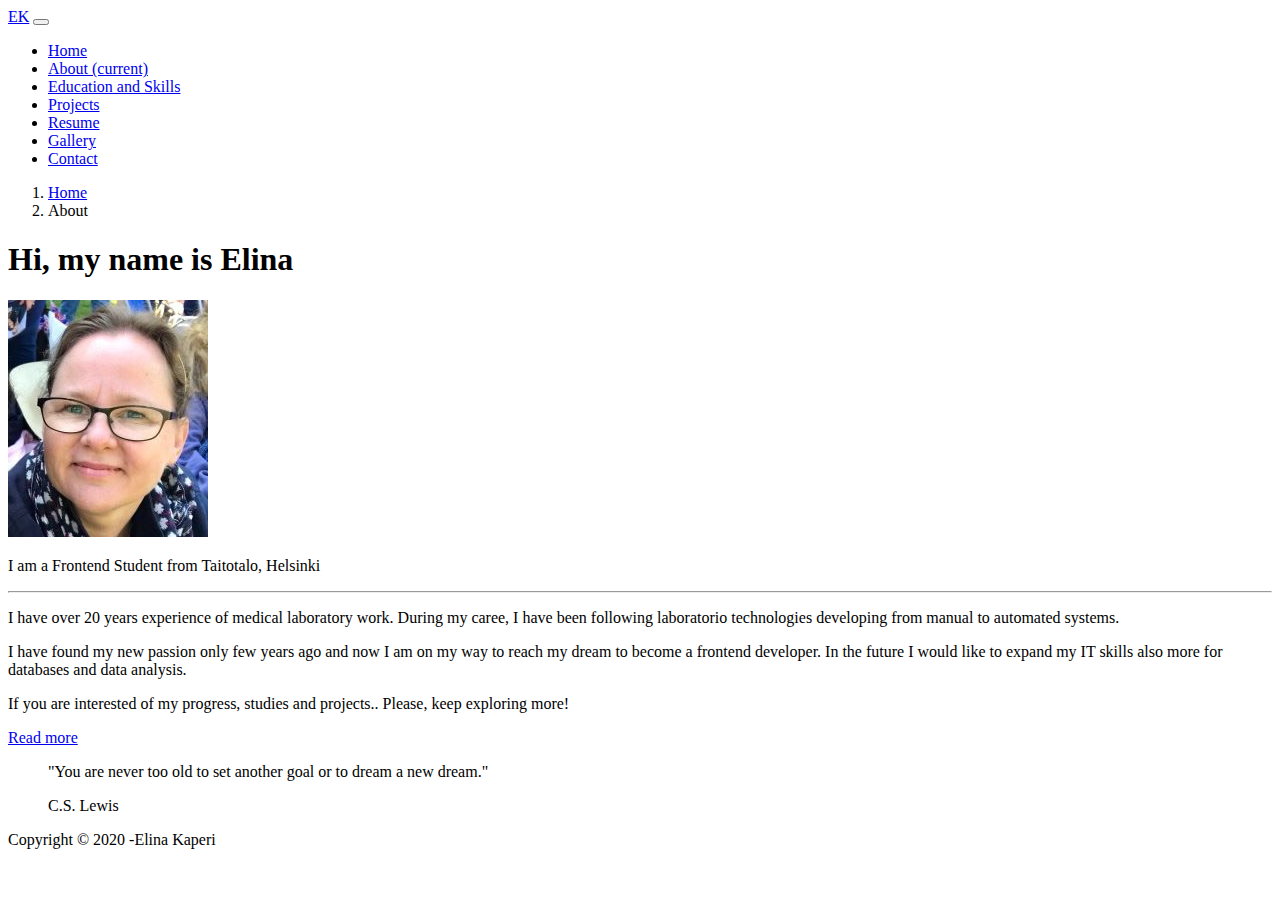
<file: about.html>
<!DOCTYPE html>
<html lang="en">
<head>
  <meta charset="UTF-8">
  <meta name="viewport" content="width=device-width, initial-scale=1.0">
  <!--Link to bootstrap-->
  <link rel="stylesheet" href="https://cdn.jsdelivr.net/npm/bootstrap@4.5.3/dist/css/bootstrap.min.css" integrity="sha384-TX8t27EcRE3e/ihU7zmQxVncDAy5uIKz4rEkgIXeMed4M0jlfIDPvg6uqKI2xXr2" crossorigin="anonymous">
 <!--Link to Font Awsome-->
  <link
  rel="stylesheet"
  href="https://cdnjs.cloudflare.com/ajax/libs/font-awesome/5.13.0/css/all.min.css"
  integrity="sha256-h20CPZ0QyXlBuAw7A+KluUYx/3pK+c7lYEpqLTlxjYQ="
  crossorigin="anonymous"
  />

  <title>About</title>
</head>
<body>

   <!--Navbar-->
   <nav class="container navbar navbar-light bg-dark fixed-top">
    <a class="navbar-brand text-light" href="index.html">EK</a>
    <button class="navbar-toggler bg-light" type="button" data-toggle="collapse" data-target="#navbarNavDropdown" aria-controls="navbarNavDropdown" aria-expanded="false" aria-label="Toggle navigation">
      <span class="navbar-toggler-icon"></span>
    </button>
    <div class="collapse navbar-collapse justify-content-end" id="navbarNavDropdown">
      <ul class="navbar-nav">
        <li class="nav-item active">
          <a class="nav-link text-light" href="index.html">Home</a>
        </li>
        <li class="nav-item">
          <a class="nav-link text-light " href="#">About <span class="sr-only">(current)</span></a>
        </li>
        <li class="nav-item">
          <a class="nav-link  text-light" href="skills.html">Education and Skills</a>
        </li>
        <li class="nav-item">
          <a class="nav-link  text-light" href="projects.html">Projects</a>
        </li>
        <li class="nav-item">
          <a class="nav-link  text-light" href="resume.html">Resume</a>
        </li>
        <li class="nav-item">
          <a class="nav-link  text-light" href="gallery.html">Gallery</a>
        </li>
        <li class="nav-item">
          <a class="nav-link  text-light" href="contact.html">Contact</a>
        </li>
      </ul>
    </div>
  </nav>

<!--jumbotron about me and breadcrum-->
  <div class="jumbotron container mb-0 mt-4">
    <ol class="breadcrumb">
      <li class="breadcrumb-item"><a class="text-dark" href="index.html">Home</a></li>
      <li class="text-warning breadcrumb-item active">About</li>
    </ol>
  
    <h1 class="display-4 pt-3">Hi, my name is Elina</h1>
    <img class="rounded-circle py-4 img-fluid" src="img/omakuva3.JPG" alt="my picture">
    <p class="lead">I am  a Frontend Student from Taitotalo, Helsinki </p>
    <hr class="my-5">
    <p>I have over 20 years experience of medical laboratory work. During my caree, I have been following laboratorio technologies developing from manual to automated systems.</p>   
    <p> I have found my new passion only few years ago and now I am on my way to reach my dream to become a frontend developer. In the future I would like to expand my IT skills also more for databases and data analysis. </p>  
    <p>If you are interested of my progress, studies and projects.. Please, keep exploring more!</p>
    <a class="btn btn-dark btn-lg mt-4" href="skills.html" role="button">Read more</a>
  </div>
 <!--Quote -->
  <div class="container bg-warning py-5">
    <blockquote class="blockquote text-center">
      <p class="mb-0">"You are never too old to set another goal or to dream a new dream."</p>
      <footer class="blockquote-footer">C.S. Lewis </footer>
    </blockquote>
  </div>

  <!--footer-->
  <footer class="container-md text-center py-5 bg-dark">
    <div class="">
      <a href="https://github.com/elinafront"><i class="fab fa-github fa-2x px-2 text-light"></i></a>
      <a href="https://linkedin.com/in/elinakaperi"><i class="fab fa-linkedin fa-2x text-light"></i></a></a>
    </div>
     <p class="text-light pt-2">Copyright &copy; 2020 -Elina Kaperi</p>
  </footer>



<!--scripts for bootsrap-->
  <script src="https://code.jquery.com/jquery-3.5.1.slim.min.js" integrity="sha384-DfXdz2htPH0lsSSs5nCTpuj/zy4C+OGpamoFVy38MVBnE+IbbVYUew+OrCXaRkfj" crossorigin="anonymous"></script>
  <script src="https://cdn.jsdelivr.net/npm/popper.js@1.16.1/dist/umd/popper.min.js" integrity="sha384-9/reFTGAW83EW2RDu2S0VKaIzap3H66lZH81PoYlFhbGU+6BZp6G7niu735Sk7lN" crossorigin="anonymous"></script>
  <script src="https://cdn.jsdelivr.net/npm/bootstrap@4.5.3/dist/js/bootstrap.min.js" integrity="sha384-w1Q4orYjBQndcko6MimVbzY0tgp4pWB4lZ7lr30WKz0vr/aWKhXdBNmNb5D92v7s" crossorigin="anonymous"></script>
</body>
</html>
</file>
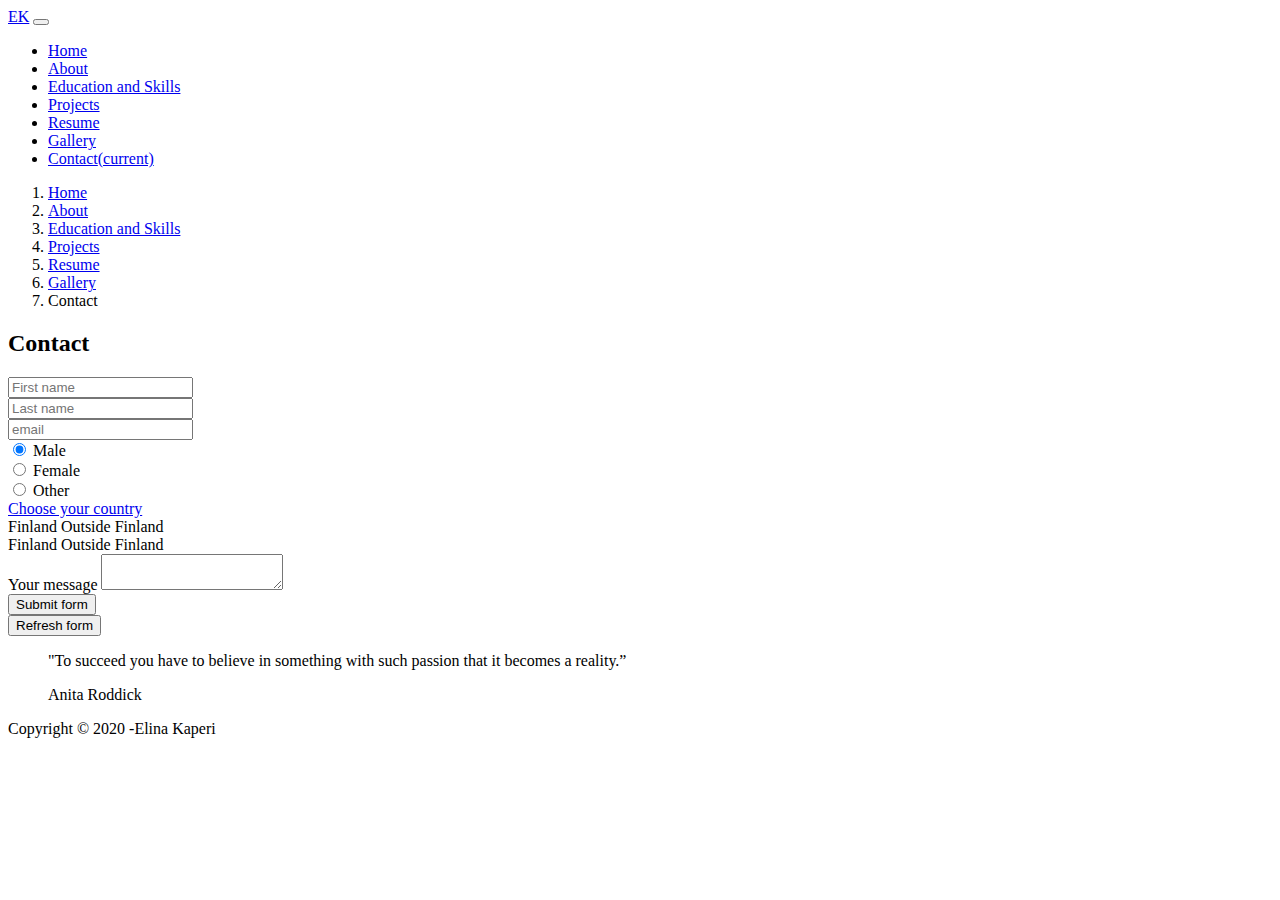
<file: contact.html>
<!DOCTYPE html>
<html lang="en">
<head>
  <meta charset="UTF-8">
  <meta name="viewport" content="width=device-width, initial-scale=1.0">
  <!--Link to bootstrap-->
  <link rel="stylesheet" href="https://cdn.jsdelivr.net/npm/bootstrap@4.5.3/dist/css/bootstrap.min.css" integrity="sha384-TX8t27EcRE3e/ihU7zmQxVncDAy5uIKz4rEkgIXeMed4M0jlfIDPvg6uqKI2xXr2" crossorigin="anonymous">
 <!--Link to Font Awsome-->
  <link
  rel="stylesheet"
  href="https://cdnjs.cloudflare.com/ajax/libs/font-awesome/5.13.0/css/all.min.css"
  integrity="sha256-h20CPZ0QyXlBuAw7A+KluUYx/3pK+c7lYEpqLTlxjYQ="
  crossorigin="anonymous"
  />

  <title>Contact</title>
</head>
<body>

   <!--Navbar-->
  <nav class="container navbar navbar-light bg-dark fixed-top">
    <a class="navbar-brand text-light" href="index.html">EK</a>
    <button class="navbar-toggler bg-light" type="button" data-toggle="collapse" data-target="#navbarNavDropdown" aria-controls="navbarNavDropdown" aria-expanded="false" aria-label="Toggle navigation">
      <span class="navbar-toggler-icon"></span>
    </button>
    <div class="collapse navbar-collapse justify-content-end" id="navbarNavDropdown">
      <ul class="navbar-nav">
        <li class="nav-item active">
          <a class="nav-link text-light" href="index.html">Home</a>
        </li>
        <li class="nav-item">
          <a class="nav-link text-light " href="about.html">About</a>
        </li>
        <li class="nav-item">
          <a class="nav-link  text-light" href="skills.html">Education and Skills</a>
        </li>
        <li class="nav-item">
          <a class="nav-link  text-light" href="projects.html">Projects</a>
        </li>
        <li class="nav-item">
          <a class="nav-link  text-light" href="resume.html">Resume </a>
        </li>
        <li class="nav-item">
          <a class="nav-link  text-light" href="gallery.html">Gallery</a>
        </li>
        <li class="nav-item">
          <a class="nav-link  text-light" href="#">Contact<span class="sr-only">(current)</span></a>
        </li>
      </ul>
    </div>
  </nav>


  <div class="container mt-5 pt-3 pb-1 bg-light">
    <ol class="breadcrumb bg-light">
      <li class="breadcrumb-item"><a class="text-dark" href="index.html">Home</a></li>
      <li class="breadcrumb-item"><a class="text-dark" href="about.html">About</a></li>
      <li class="breadcrumb-item"><a class="text-dark" href="skills.html">Education and Skills</a></li>
      <li class="breadcrumb-item"><a class="text-dark" href="projects.html">Projects</a></li>
      <li class="breadcrumb-item"><a class="text-dark" href="resume.html">Resume</a></li>
      <li class="breadcrumb-item"><a class="text-dark" href="gallery.html">Gallery</a></li>
      <li class="text-warning breadcrumb-item active">Contact</li>
    </ol>
</div>


<div class="container bg-light">
  <div class="row">
    <div class="col-md-6 mx-auto">
      <div class="card card-body text-center my-5 py-5">
        <h2 class="heading display-5 pb-5">Contact</h2>
      <form class="needs-validation" novalidate>
        <div class="mb-2">
          <input type="text" class="form-control" id="firstname" placeholder="First name" value="" required>
        </div>
        <div class="mb-2">
          <input type="text" class="form-control" id="lastname" placeholder="Last name" value="" required>
        </div>
        <div class="mb-2">
          <input type="text" class="form-control" id="email" placeholder="email" required >
        </div>
  
      <div class="form-group"> 
        <div class="text-left ml-5">
          <input class="form-check-input" type="radio" name="gender" id="gender" value="Male" checked>
          <label class="form-check-label" for="gridRadios2">
            Male
          </label>
        </div>
        <div class="text-left ml-5">
          <input class="form-check-input" type="radio" name="gender" id="gender" value="Female">
          <label class="form-check-label" for="gridRadios2">
            Female
          </label>
        </div>
        <div class="text-left ml-5 mb-3">
          <input class="form-check-input" type="radio" name="gender" id="gender" value="Other">
          <label class="form-check-label" for="gridRadios2">
            Other
          </label>
        </div>
      </div>

      <div class="form-group"> 
        <div class="dropdown text-left mb-3">
          <a class="btn btn-light dropdown-toggle" href="#" role="button" id="dropdownMenuLink" data-toggle="dropdown" aria-haspopup="true" aria-expanded="false">
            Choose your country
          </a>
          <div class="dropdown-menu" aria-labelledby="dropdownMenuLink">
            <a class="dropdown-item" type="button">Finland</a>
            <a class="dropdown-item" type="button">Outside Finland</a>
          </div>
          <div class="dropdown-menu" aria-labelledby="dropdownMenu">
            <a class="dropdown-item" type="button">Finland</a>
            <a class="dropdown-item" type="button">Outside Finland</a>
          </div>
        </div>
      </div>

      <div class="form-group">
        <label for="exampleFormControlTextarea1">Your message</label>
        <textarea class="form-control" id="message" rows="2" required></textarea>
      </div>

      <div>
        <button class="btn btn-dark mb-2 btn-block" type="submit">Submit form</button>
      </div>
      <div>
        <button class="btn btn-warning btn-block" type="button" onclick="reLoad()">Refresh form</button>
      </div>
    </form>   
  </div> 
</div>


  <!--Quote -->
  <div class="container bg-warning py-5 mt-5">
    <blockquote class="blockquote text-center">
      <p class="mb-0">"To succeed you have to believe in something with such passion that it becomes a reality.”</p>
      <footer class="blockquote-footer">Anita Roddick</footer>
    </blockquote>
  </div>




  <!--footer-->
  <footer class="container-md text-center py-5 bg-dark border-top">
    <div class="">
      <a href="https://github.com/elinafront"><i class="fab fa-github fa-2x px-2 text-light"></i></a>
      <a href="https://linkedin.com/in/elinakaperi"><i class="fab fa-linkedin fa-2x text-light"></i></a></a>
    </div>
     <p class="text-light pt-2">Copyright &copy; 2020 -Elina Kaperi</p>
  </footer>



<!--scripts for bootsrap-->
  <script src="https://code.jquery.com/jquery-3.5.1.slim.min.js" integrity="sha384-DfXdz2htPH0lsSSs5nCTpuj/zy4C+OGpamoFVy38MVBnE+IbbVYUew+OrCXaRkfj" crossorigin="anonymous"></script>
  <script src="https://cdn.jsdelivr.net/npm/popper.js@1.16.1/dist/umd/popper.min.js" integrity="sha384-9/reFTGAW83EW2RDu2S0VKaIzap3H66lZH81PoYlFhbGU+6BZp6G7niu735Sk7lN" crossorigin="anonymous"></script>
  <script src="https://cdn.jsdelivr.net/npm/bootstrap@4.5.3/dist/js/bootstrap.min.js" integrity="sha384-w1Q4orYjBQndcko6MimVbzY0tgp4pWB4lZ7lr30WKz0vr/aWKhXdBNmNb5D92v7s" crossorigin="anonymous"></script>

  <script>
    // Example starter JavaScript for disabling form submissions if there are invalid fields
    (function() {
      'use strict';
      window.addEventListener('load', function() {
        // Fetch all the forms we want to apply custom Bootstrap validation styles to
        var forms = document.getElementsByClassName('needs-validation');
        // Loop over them and prevent submission
        var validation = Array.prototype.filter.call(forms, function(form) {
          form.addEventListener('submit', function(event) {
            if (form.checkValidity() === false) {
              event.preventDefault();
              event.stopPropagation();
            }
            form.classList.add('was-validated');
          }, false);
        });
      }, false);
    })();

    // Reset Button Reload page
      function reLoad() {
        location.reload();
        return false;
      }
    </script>
</body>
</html>
</file>
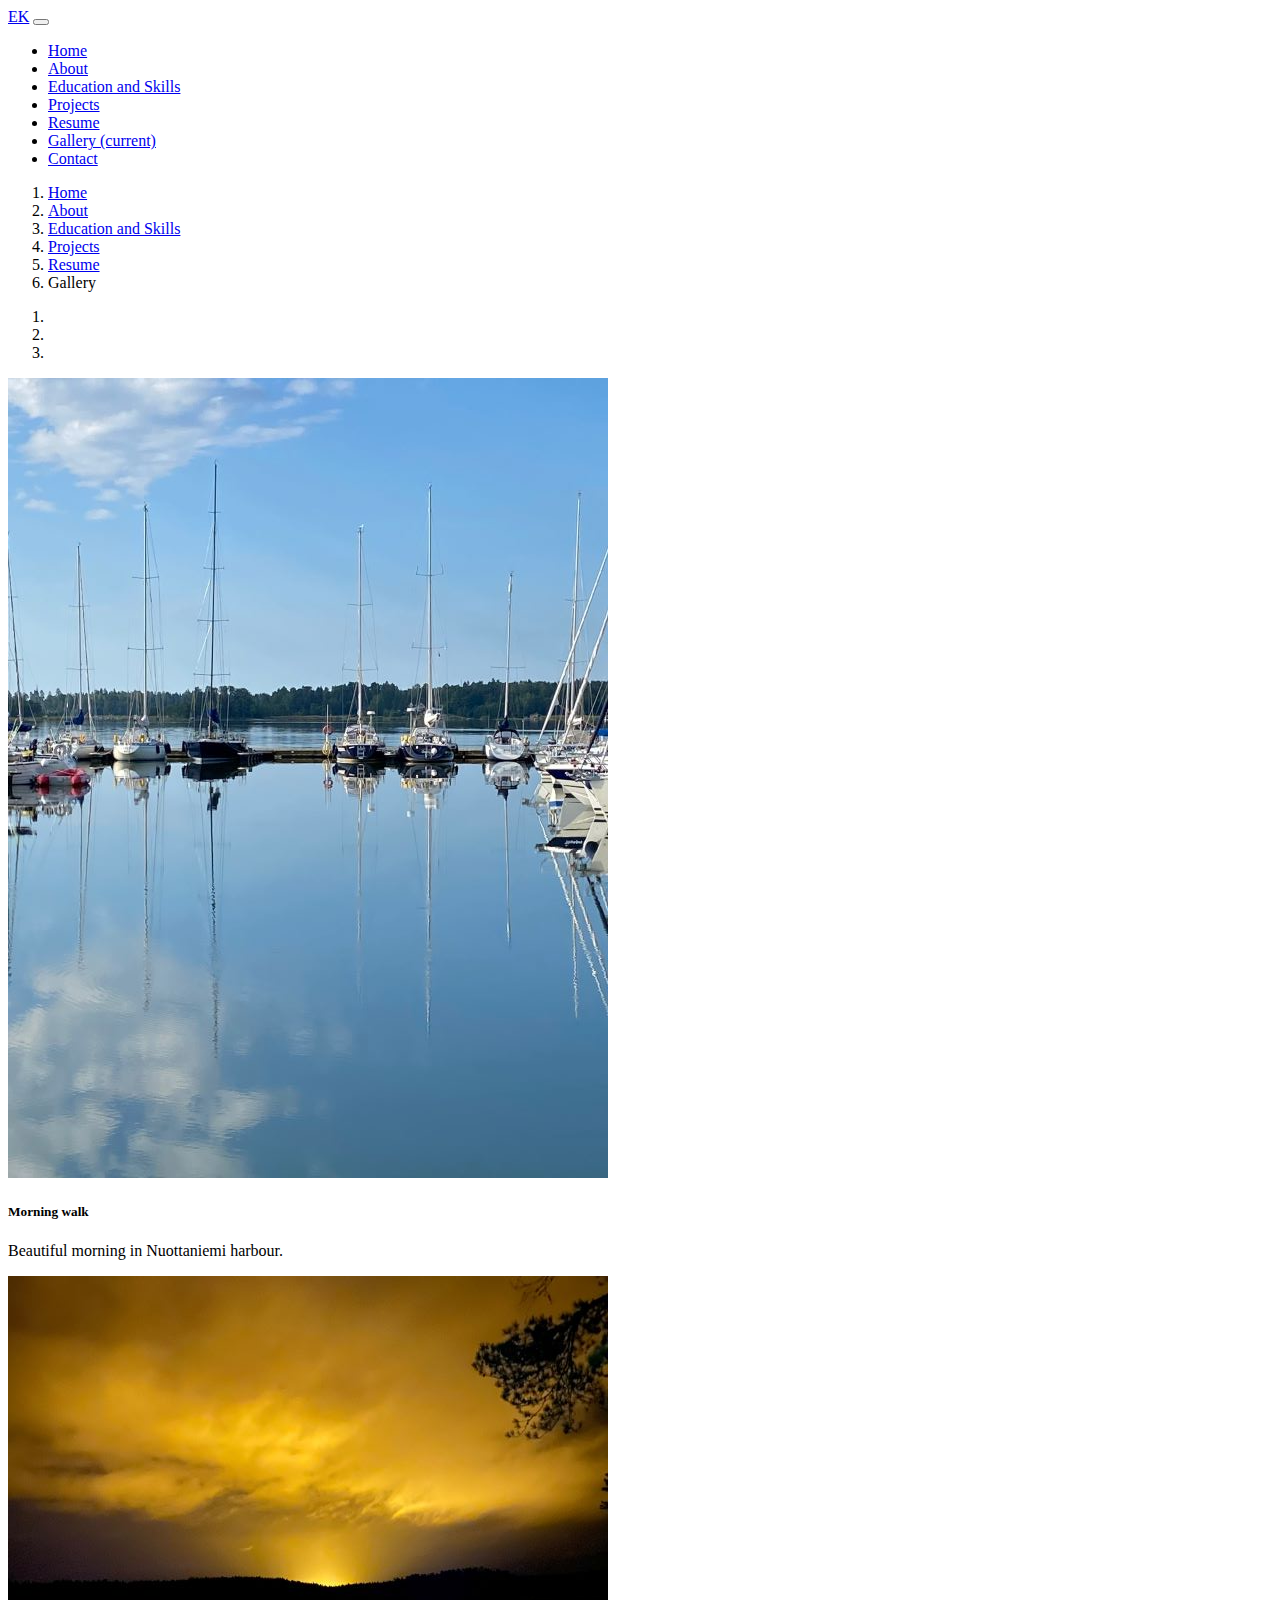
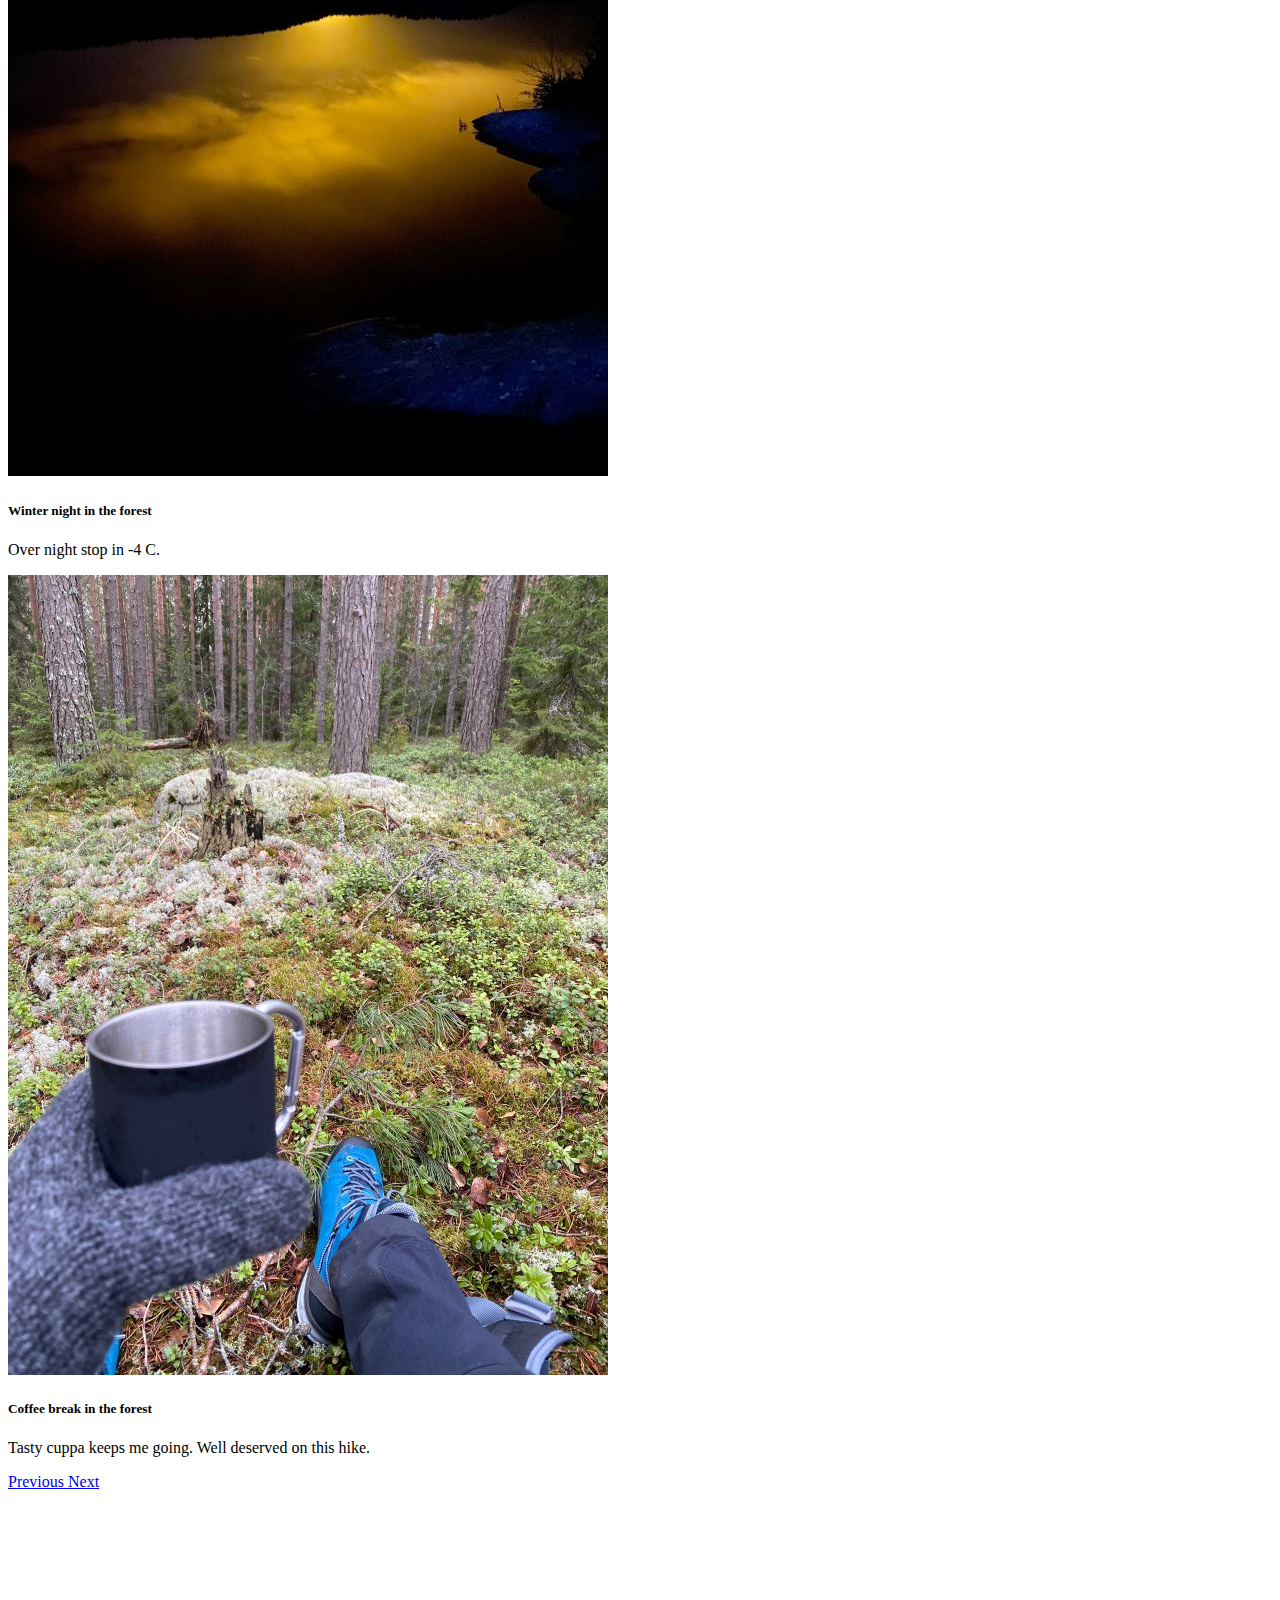
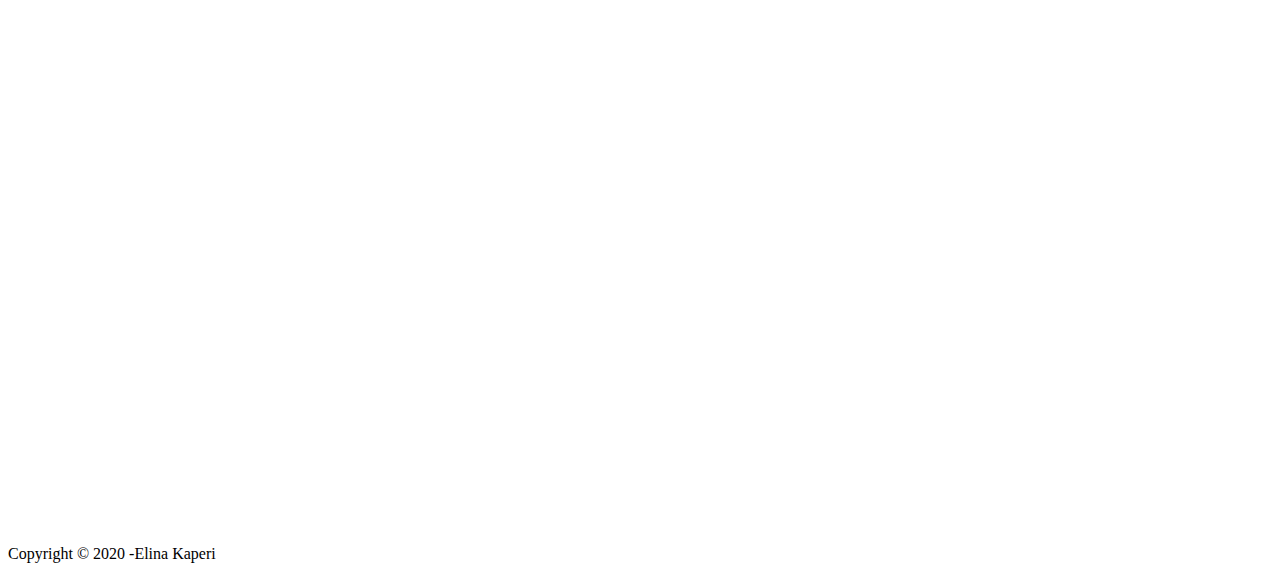
<file: gallery.html>
<!DOCTYPE html>
<html lang="en">
<head>
  <meta charset="UTF-8">
  <meta name="viewport" content="width=device-width, initial-scale=1.0">
  <!--Link to bootstrap-->
  <link rel="stylesheet" href="https://cdn.jsdelivr.net/npm/bootstrap@4.5.3/dist/css/bootstrap.min.css" integrity="sha384-TX8t27EcRE3e/ihU7zmQxVncDAy5uIKz4rEkgIXeMed4M0jlfIDPvg6uqKI2xXr2" crossorigin="anonymous">
 <!--Link to Font Awsome-->
  <link
  rel="stylesheet"
  href="https://cdnjs.cloudflare.com/ajax/libs/font-awesome/5.13.0/css/all.min.css"
  integrity="sha256-h20CPZ0QyXlBuAw7A+KluUYx/3pK+c7lYEpqLTlxjYQ="
  crossorigin="anonymous"
  />

  <title>Gallery</title>
</head>
<body>

   <!--Navbar-->
  <nav class="container navbar navbar-light bg-dark fixed-top">
    <a class="navbar-brand text-light" href="index.html">EK</a>
    <button class="navbar-toggler bg-light" type="button" data-toggle="collapse" data-target="#navbarNavDropdown" aria-controls="navbarNavDropdown" aria-expanded="false" aria-label="Toggle navigation">
      <span class="navbar-toggler-icon"></span>
    </button>
    <div class="collapse navbar-collapse justify-content-end" id="navbarNavDropdown">
      <ul class="navbar-nav">
        <li class="nav-item active">
          <a class="nav-link text-light" href="index.html">Home</a>
        </li>
        <li class="nav-item">
          <a class="nav-link text-light " href="about.html">About</a>
        </li>
        <li class="nav-item">
          <a class="nav-link  text-light" href="skills.html">Education and Skills</a>
        </li>
        <li class="nav-item">
          <a class="nav-link  text-light" href="projects.html">Projects</a>
        </li>
        <li class="nav-item">
          <a class="nav-link  text-light" href="resume.html">Resume</a>
        </li>
        <li class="nav-item">
          <a class="nav-link  text-light" href="#">Gallery <span class="sr-only">(current)</span></a>
        </li>
        <li class="nav-item">
          <a class="nav-link  text-light" href="contact.html">Contact</a>
        </li>
      </ul>
    </div>
  </nav>

  <div class="container mt-5 pt-3 pb-1 bg-light">
    <ol class="breadcrumb bg-light">
      <li class="breadcrumb-item"><a class="text-dark" href="index.html">Home</a></li>
      <li class="breadcrumb-item"><a class="text-dark" href="about.html">About</a></li>
      <li class="breadcrumb-item"><a class="text-dark" href="skills.html">Education and Skills</a></li>
      <li class="breadcrumb-item"><a class="text-dark" href="projects.html">Projects</a></li>
      <li class="breadcrumb-item"><a class="text-dark" href="resume.html">Resume</a></li>
      <li class="text-warning breadcrumb-item active">Gallery</li>
    </ol>
</div>
<!--carousel-->
<div class="container bg-dark py-2" >
  <div class="col-8 mx-auto">
    <div id="carousel" class="carousel slide " data-ride="carousel">
      <ol class="carousel-indicators pb-4">
        <li data-target="#carousel" data-slide-to="0" class="active"></li>
        <li data-target="#carousel" data-slide-to="1"></li>
        <li data-target="#carousel" data-slide-to="2"></li>
      </ol>
      <div class="carousel-inner">
        <div class="carousel-item active">
          <img src="img/IMG_6095.jpg" class="d-block w-100 img-fluid" alt="harbour with boats">
          <div class="carousel-caption pb-5">
            <h5>Morning walk</h5>
            <p class=>Beautiful morning in Nuottaniemi harbour. </p>
          </div>
        </div>      
        <div class="carousel-item">
          <img src="img/IMG_5136.jpg" class="d-block w-100 img-fluid" alt="night lake">
          <div class="carousel-caption pb-5 ">
            <h5>Winter night in the forest</h5>
            <p>Over night stop in -4 C.</p>
          </div>
        </div>
        <div class="carousel-item">
          <img src="img/IMG_5120.jpg" class="d-block w-100 img-fluid" alt="forest">
          <div class="carousel-caption pb-5">
            <h5>Coffee break in the forest</h5>
            <p>Tasty cuppa keeps me going. Well deserved on this hike.</p>
          </div>
        </div>
      </div>
      <a class="carousel-control-prev" href="#carousel" role="button" data-slide="prev">
        <span class="carousel-control-prev-icon" aria-hidden="true"></span>
        <span class="sr-only">Previous</span>
      </a>
      <a class="carousel-control-next" href="#carousel" role="button" data-slide="next">
        <span class="carousel-control-next-icon" aria-hidden="true"></span>
        <span class="sr-only">Next</span>
      </a>
    </div>
  </div>
</div>


<div class="container bg-dark">
  <div class="row">
    <div class="col-md pb-2">
      <div class="embed-responsive embed-responsive-16by9">
        <iframe width="560" height="315" src="https://www.youtube.com/embed/LZQdWd_vdoM" frameborder="0" allow="accelerometer; autoplay; clipboard-write; encrypted-media; gyroscope; picture-in-picture" allowfullscreen></iframe>
      </div>
    </div>
    <div class="col-md pb-2">
      <div class="embed-responsive embed-responsive-16by9">
        <iframe width="560" height="315" src="https://www.youtube.com/embed/2_P-t0idgqI" frameborder="0" allow="accelerometer; autoplay; clipboard-write; encrypted-media; gyroscope; picture-in-picture" allowfullscreen></iframe>
      </div>
    </div>
  </div>
</div>

  <!--footer-->
  <footer class="container-md text-center py-5 bg-dark border-top">
    <div class="">
      <a href="https://github.com/elinafront"><i class="fab fa-github fa-2x px-2 text-light"></i></a>
      <a href="https://linkedin.com/in/elinakaperi"><i class="fab fa-linkedin fa-2x text-light"></i></a></a>
    </div>
     <p class="text-light pt-2">Copyright &copy; 2020 -Elina Kaperi</p>
  </footer>



<!--scripts for bootsrap-->
  <script src="https://code.jquery.com/jquery-3.5.1.slim.min.js" integrity="sha384-DfXdz2htPH0lsSSs5nCTpuj/zy4C+OGpamoFVy38MVBnE+IbbVYUew+OrCXaRkfj" crossorigin="anonymous"></script>
  <script src="https://cdn.jsdelivr.net/npm/popper.js@1.16.1/dist/umd/popper.min.js" integrity="sha384-9/reFTGAW83EW2RDu2S0VKaIzap3H66lZH81PoYlFhbGU+6BZp6G7niu735Sk7lN" crossorigin="anonymous"></script>
  <script src="https://cdn.jsdelivr.net/npm/bootstrap@4.5.3/dist/js/bootstrap.min.js" integrity="sha384-w1Q4orYjBQndcko6MimVbzY0tgp4pWB4lZ7lr30WKz0vr/aWKhXdBNmNb5D92v7s" crossorigin="anonymous"></script>
</body>
</html>
</file>
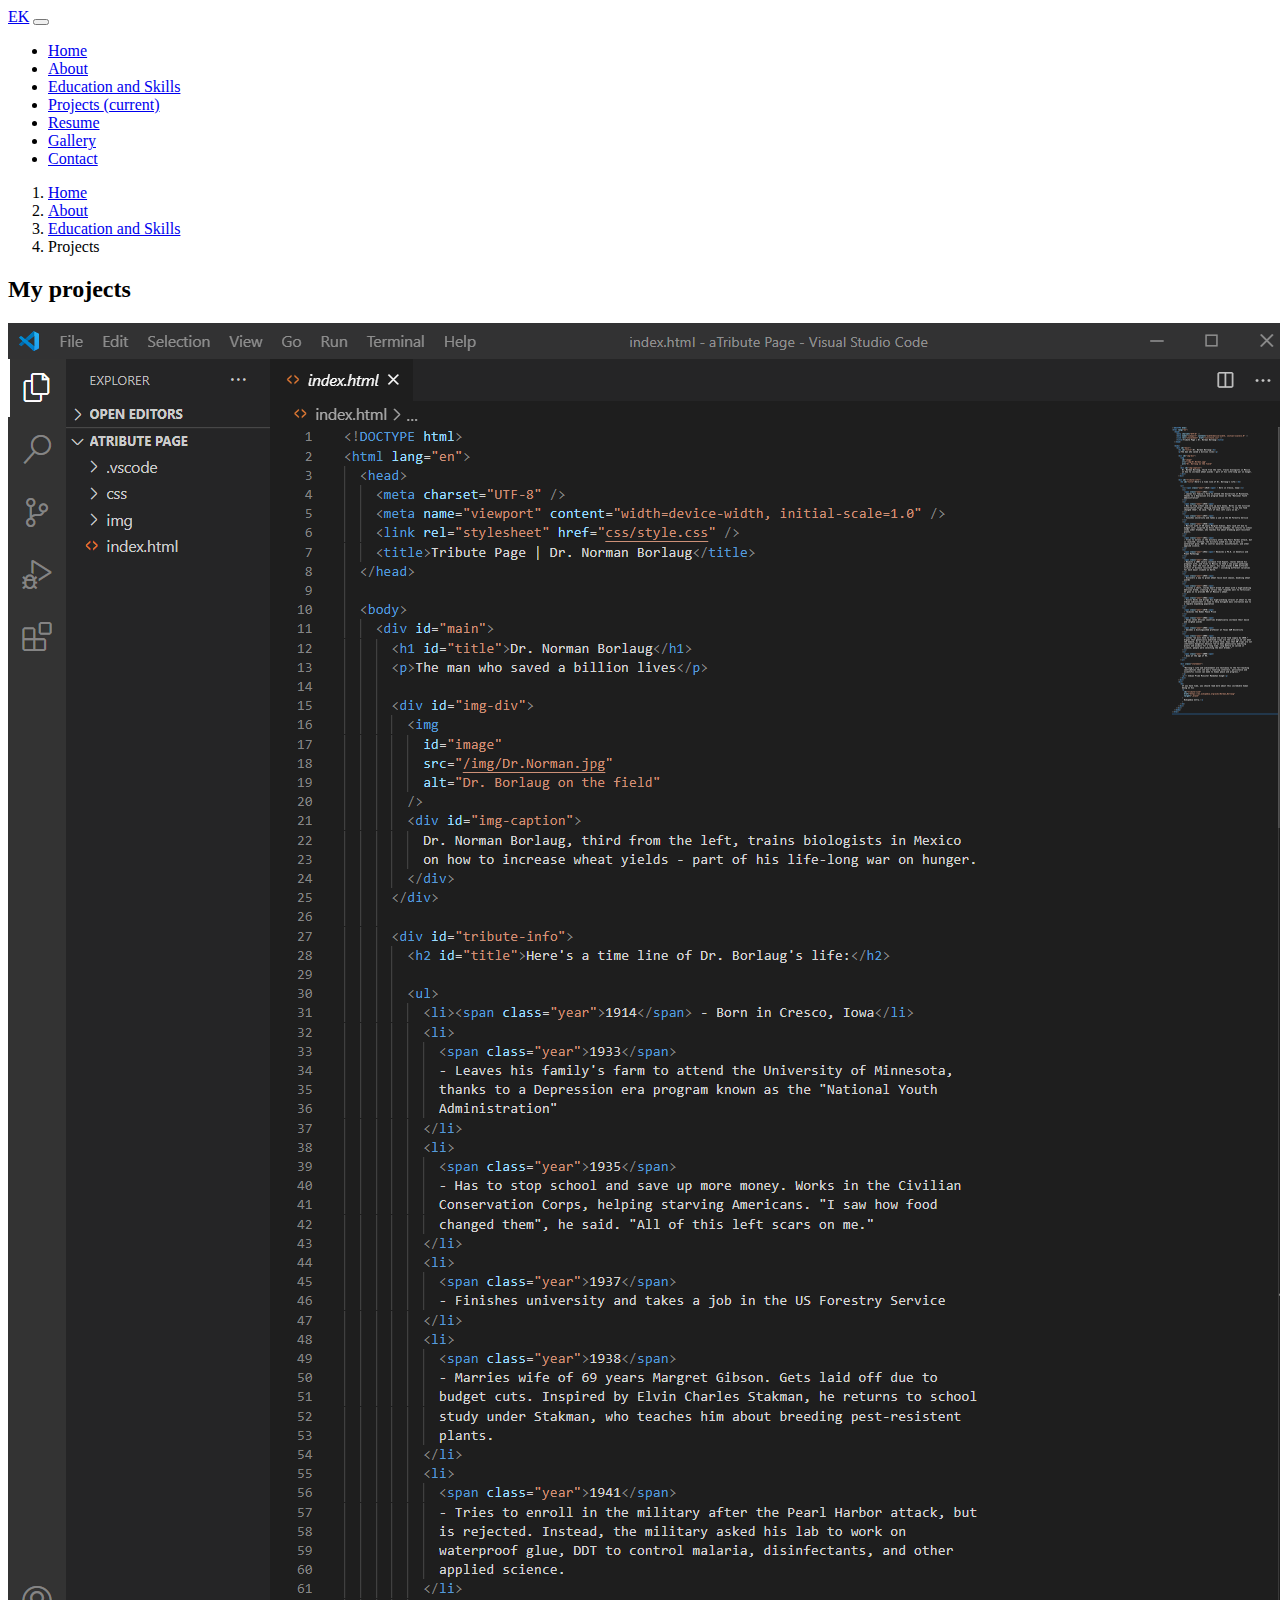
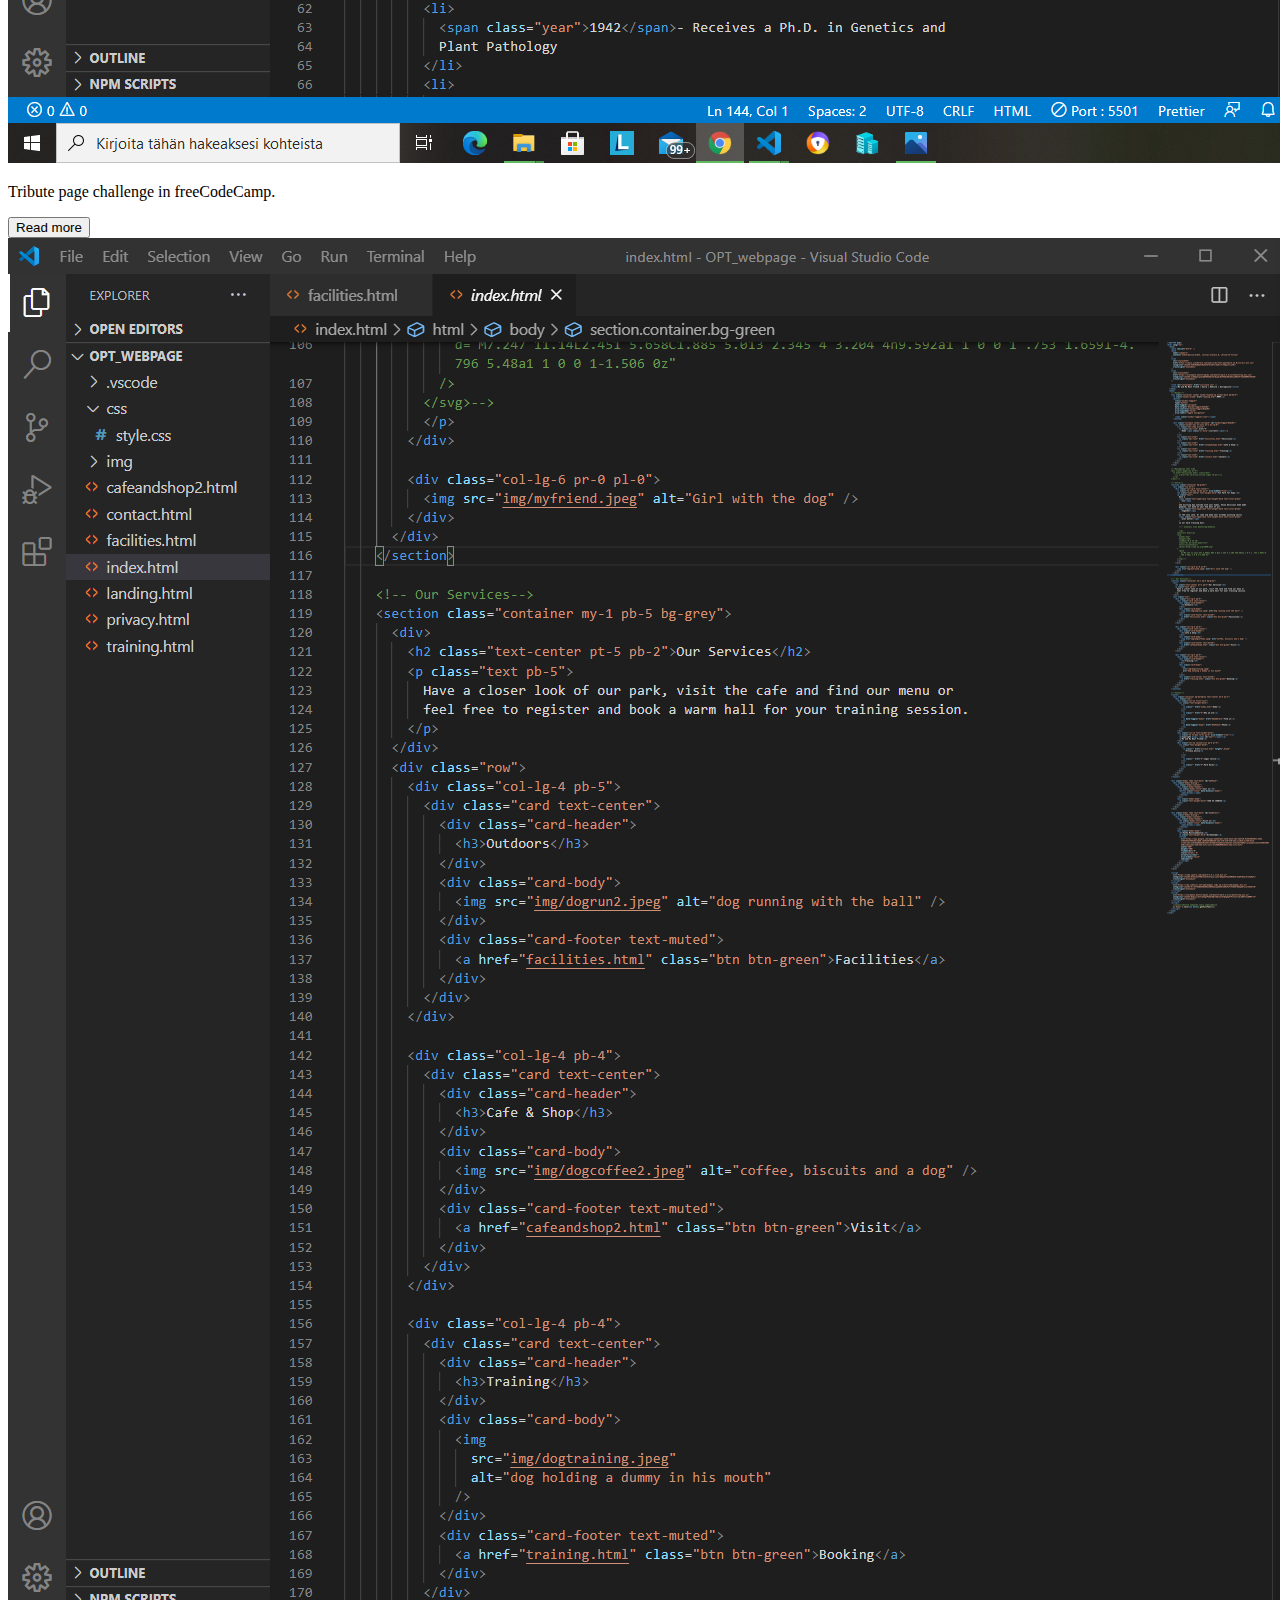
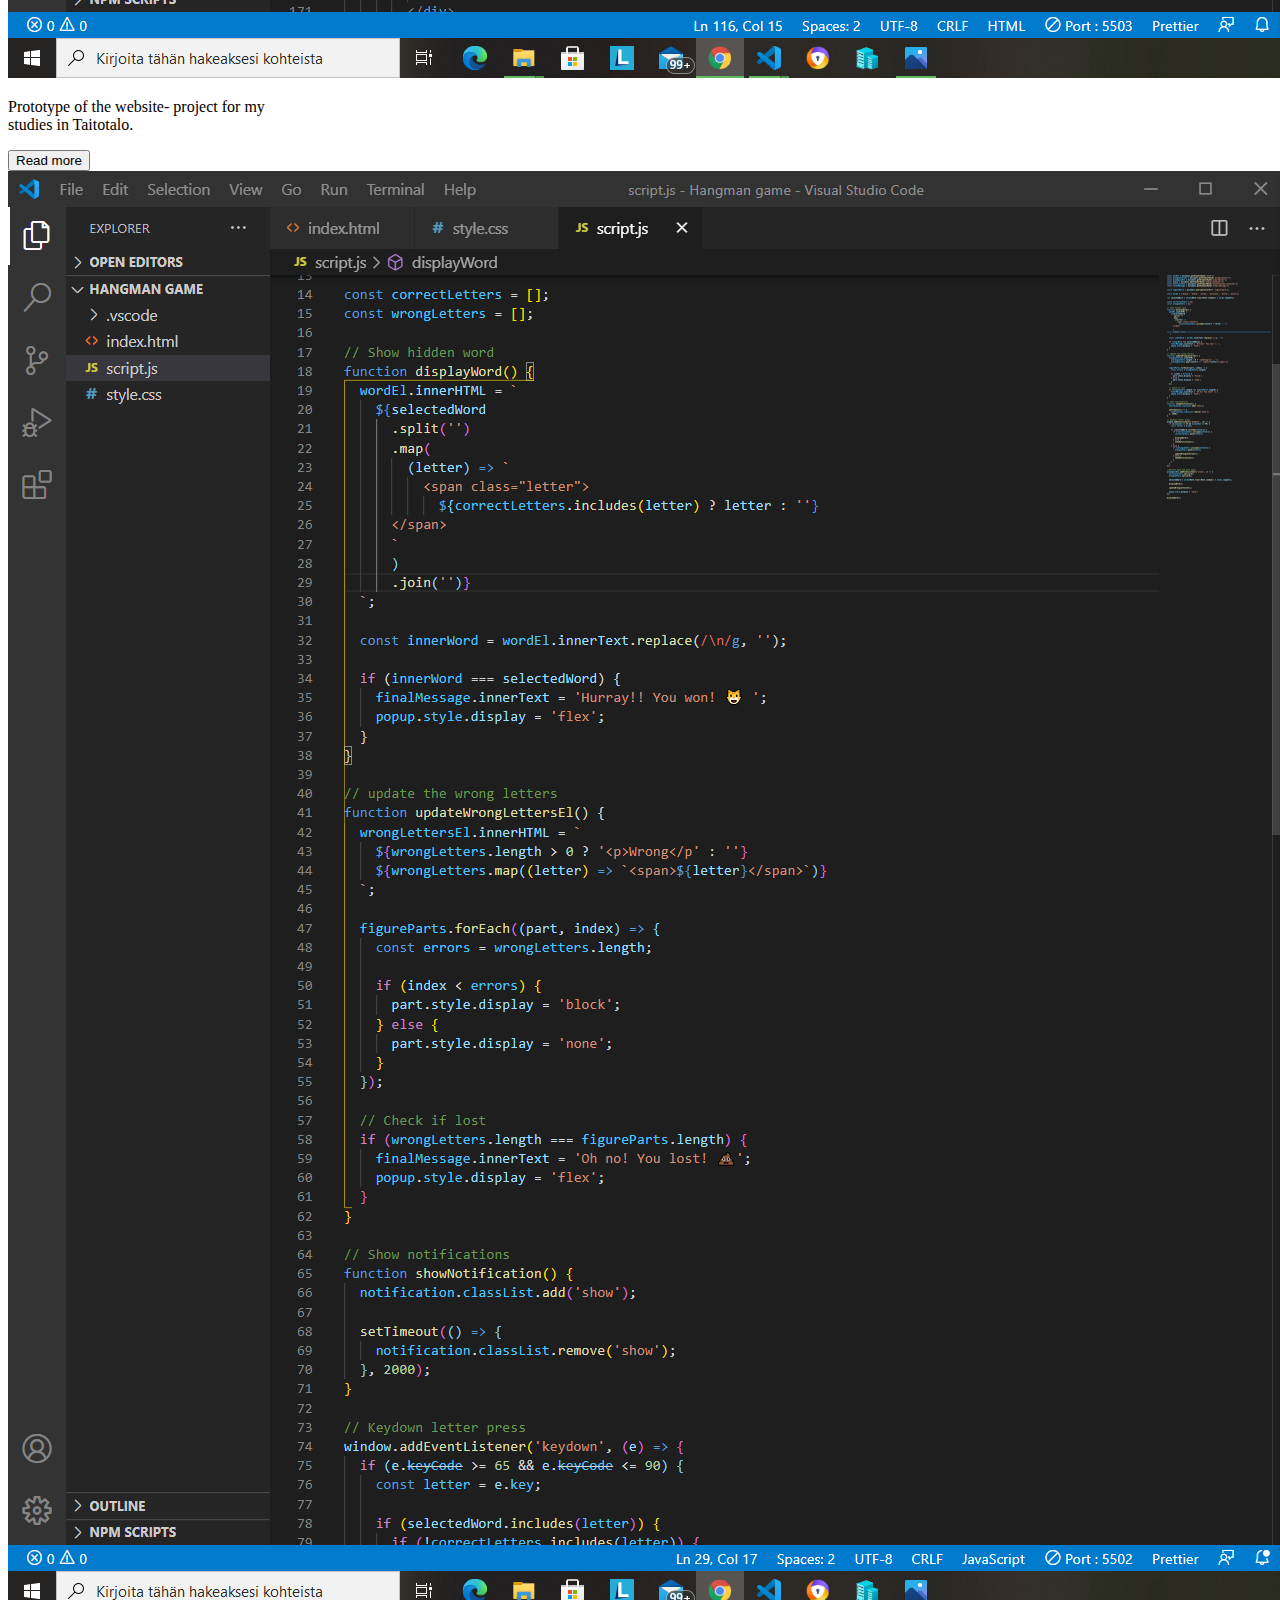
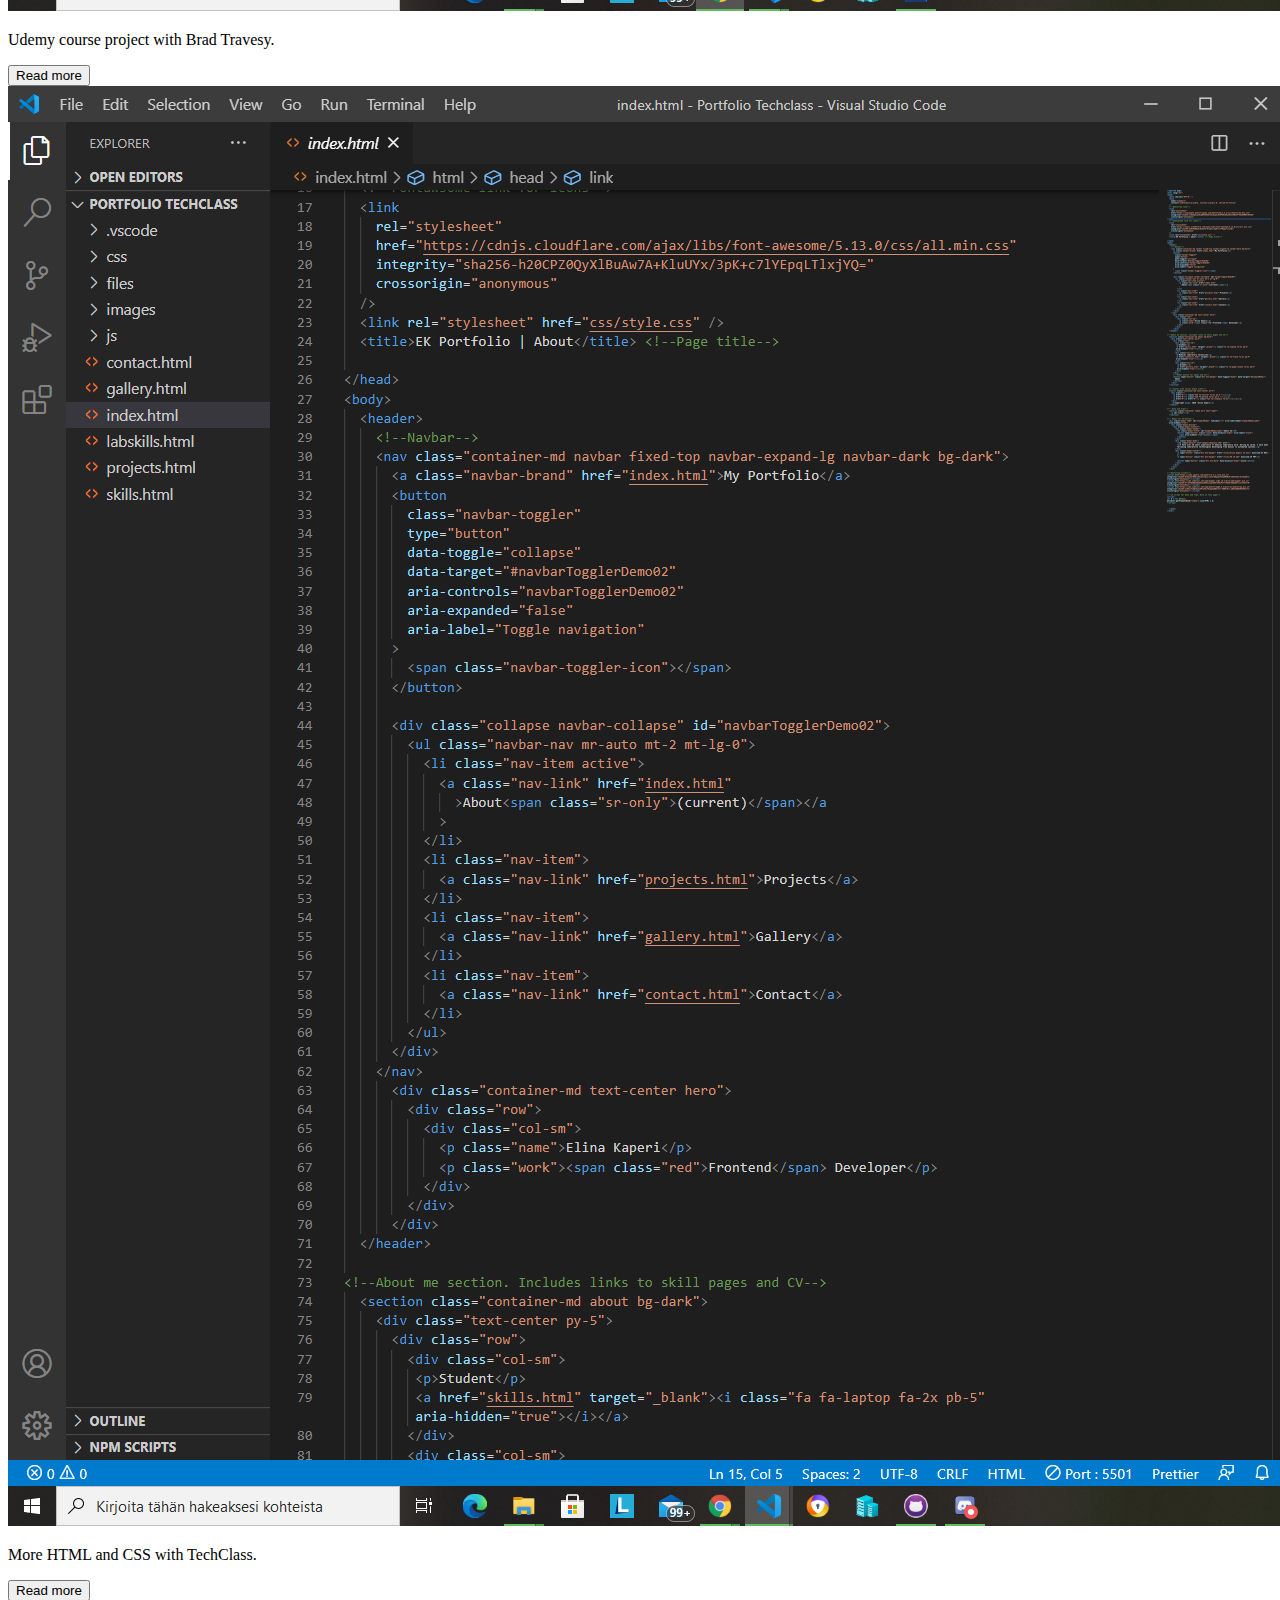
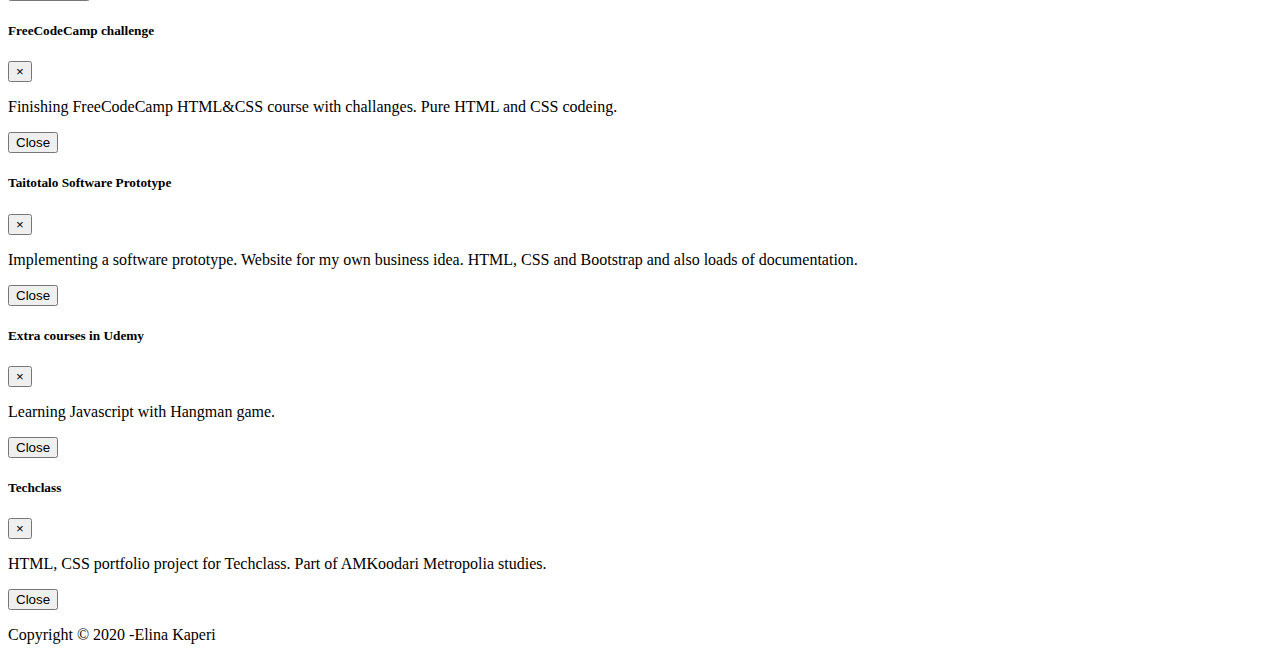
<file: projects.html>
<!DOCTYPE html>
<html lang="en">
<head>
  <meta charset="UTF-8">
  <meta name="viewport" content="width=device-width, initial-scale=1.0">
  <!--Link to bootstrap-->
  <link rel="stylesheet" href="https://cdn.jsdelivr.net/npm/bootstrap@4.5.3/dist/css/bootstrap.min.css" integrity="sha384-TX8t27EcRE3e/ihU7zmQxVncDAy5uIKz4rEkgIXeMed4M0jlfIDPvg6uqKI2xXr2" crossorigin="anonymous">
 <!--Link to Font Awsome-->
  <link
  rel="stylesheet"
  href="https://cdnjs.cloudflare.com/ajax/libs/font-awesome/5.13.0/css/all.min.css"
  integrity="sha256-h20CPZ0QyXlBuAw7A+KluUYx/3pK+c7lYEpqLTlxjYQ="
  crossorigin="anonymous"
  />

  <title>Projects</title>
</head>
<body>

   <!--Navbar-->
  <nav class="container navbar navbar-light bg-dark fixed-top">
    <a class="navbar-brand text-light" href="index.html">EK</a>
    <button class="navbar-toggler bg-light" type="button" data-toggle="collapse" data-target="#navbarNavDropdown" aria-controls="navbarNavDropdown" aria-expanded="false" aria-label="Toggle navigation">
      <span class="navbar-toggler-icon"></span>
    </button>
    <div class="collapse navbar-collapse justify-content-end" id="navbarNavDropdown">
      <ul class="navbar-nav">
        <li class="nav-item active">
          <a class="nav-link text-light" href="index.html">Home</a>
        </li>
        <li class="nav-item">
          <a class="nav-link text-light " href="about.html">About</a>
        </li>
        <li class="nav-item">
          <a class="nav-link  text-light" href="skills.html">Education and Skills</a>
        </li>
        <li class="nav-item">
          <a class="nav-link  text-light" href="#">Projects <span class="sr-only">(current)</span></a>
        </li>
        <li class="nav-item">
          <a class="nav-link  text-light" href="resume.html">Resume </a>
        </li>
        <li class="nav-item">
          <a class="nav-link  text-light" href="gallery.html">Gallery</a>
        </li>
        <li class="nav-item">
          <a class="nav-link  text-light" href="contact.html">Contact</a>
        </li>
      </ul>
    </div>
  </nav>

  <div class="container mt-5 pt-3 pb-1 bg-light">
    <ol class="breadcrumb bg-light">
      <li class="breadcrumb-item"><a class="text-dark" href="index.html">Home</a></li>
      <li class="breadcrumb-item"><a class="text-dark" href="about.html">About</a></li>
      <li class="breadcrumb-item"><a class="text-dark" href="skills.html">Education and Skills</a></li>
      <li class="text-warning breadcrumb-item active">Projects</li>
    </ol>
</div>
<!--Projects with cards and modals-->
<section>
  <div class="container projects bg-light py-5">
    <div>
      <h2 class="mb-5">My projects</h2>
    </div>
    <div class="row ml-4">
      <div class="col-sm pt-5">
        <div class="card" style="width: 18rem;">
          <img src="img/freeCodeProjekti.png" class="card-img-top" alt="...">
          <div class="card-body">
            <p class="card-text">Tribute page challenge in freeCodeCamp.</p> 
            <button type="button" class="btn btn-warning" data-toggle="modal" data-target="#freeCodeCamp">
              Read more
            </button>          
          </div>
        </div>
      </div>
      <div class="col-sm pt-5">
        <div class="card" style="width: 18rem;">
          <img src="img/taitotaloProjekti.png" class="card-img-top" alt="...">
          <div class="card-body">
            <p class="card-text">Prototype of the website- project for my studies in Taitotalo. </p>
            <button type="button" class="btn btn-warning" data-toggle="modal" data-target="#taitotalo">
              Read more
            </button>  
          </div>
        </div>
      </div>
      <div class="col-sm pt-5">
        <div class="card" style="width: 18rem;">
          <img src="img/udemyProjekti.png" class="card-img-top" alt="...">
          <div class="card-body">
            <p class="card-text">Udemy course project with Brad Travesy.</p>
            <button type="button" class="btn btn-warning" data-toggle="modal" data-target="#udemy">
              Read more
            </button>  
          </div>
        </div>
      </div>
      <div class="col-sm pt-5">
        <div class="card" style="width: 18rem;">
          <img src="img/techclassHTML.png" class="card-img-top" alt="...">
          <div class="card-body">
            <p class="card-text">More HTML and CSS with TechClass.</p>
            <button type="button" class="btn btn-warning" data-toggle="modal" data-target="#techClass">
              Read more
            </button>  
          </div>
        </div>
      </div>
    </div>
  </div>
</section>

<!-- Modal -->
<div class="modal fade" id="freeCodeCamp" tabindex="-1" role="dialog" aria-labelledby="modalLabel" aria-hidden="true">
  <div class="modal-dialog" role="document">
    <div class="modal-content">
      <div class="modal-header">
        <h5 class="modal-title" id="modalLabel">FreeCodeCamp challenge</h5>
        <button type="button" class="close" data-dismiss="modal" aria-label="Close">
          <span aria-hidden="true">&times;</span>
        </button>
      </div>
      <div class="modal-body">
        <p>Finishing FreeCodeCamp HTML&CSS course with challanges. Pure HTML and CSS codeing.</p>
      </div>
      <div class="modal-footer">
        <button type="button" class="btn btn-secondary" data-dismiss="modal">Close</button>
      </div>
    </div>
  </div>
</div>

<div class="modal fade" id="taitotalo" tabindex="-1" role="dialog" aria-labelledby="modalLabel" aria-hidden="true">
  <div class="modal-dialog" role="document">
    <div class="modal-content">
      <div class="modal-header">
        <h5 class="modal-title" id="modalLabel">Taitotalo Software Prototype</h5>
        <button type="button" class="close" data-dismiss="modal" aria-label="Close">
          <span aria-hidden="true">&times;</span>
        </button>
      </div>
      <div class="modal-body">
        <p>Implementing a software prototype. Website for my own business idea. HTML, CSS and Bootstrap and also loads of documentation.</p>
      </div>
      <div class="modal-footer">
        <button type="button" class="btn btn-secondary" data-dismiss="modal">Close</button>
      </div>
    </div>
  </div>
</div>

<div class="modal fade" id="udemy" tabindex="-1" role="dialog" aria-labelledby="modalLabel" aria-hidden="true">
  <div class="modal-dialog" role="document">
    <div class="modal-content">
      <div class="modal-header">
        <h5 class="modal-title" id="modalLabel">Extra courses in Udemy</h5>
        <button type="button" class="close" data-dismiss="modal" aria-label="Close">
          <span aria-hidden="true">&times;</span>
        </button>
      </div>
      <div class="modal-body">
        <p>Learning Javascript with Hangman game.</p>
      </div>
      <div class="modal-footer">
        <button type="button" class="btn btn-secondary" data-dismiss="modal">Close</button>
      </div>
    </div>
  </div>
</div>

<div class="modal fade" id="techClass" tabindex="-1" role="dialog" aria-labelledby="modalLabel" aria-hidden="true">
  <div class="modal-dialog" role="document">
    <div class="modal-content">
      <div class="modal-header">
        <h5 class="modal-title" id="modalLabel">Techclass</h5>
        <button type="button" class="close" data-dismiss="modal" aria-label="Close">
          <span aria-hidden="true">&times;</span>
        </button>
      </div>
      <div class="modal-body">
        <p>HTML, CSS portfolio project for Techclass. Part of AMKoodari Metropolia studies.</p>
      </div>
      <div class="modal-footer">
        <button type="button" class="btn btn-secondary" data-dismiss="modal">Close</button>
      </div>
    </div>
  </div>
</div>




  <!--footer-->
  <footer class="container-md text-center py-5 bg-dark border-top">
    <div class="">
      <a href="https://github.com/elinafront"><i class="fab fa-github fa-2x px-2 text-light"></i></a>
      <a href="https://linkedin.com/in/elinakaperi"><i class="fab fa-linkedin fa-2x text-light"></i></a></a>
    </div>
     <p class="text-light pt-2">Copyright &copy; 2020 -Elina Kaperi</p>
  </footer>



<!--scripts for bootsrap-->
  <script src="https://code.jquery.com/jquery-3.5.1.slim.min.js" integrity="sha384-DfXdz2htPH0lsSSs5nCTpuj/zy4C+OGpamoFVy38MVBnE+IbbVYUew+OrCXaRkfj" crossorigin="anonymous"></script>
  <script src="https://cdn.jsdelivr.net/npm/popper.js@1.16.1/dist/umd/popper.min.js" integrity="sha384-9/reFTGAW83EW2RDu2S0VKaIzap3H66lZH81PoYlFhbGU+6BZp6G7niu735Sk7lN" crossorigin="anonymous"></script>
  <script src="https://cdn.jsdelivr.net/npm/bootstrap@4.5.3/dist/js/bootstrap.min.js" integrity="sha384-w1Q4orYjBQndcko6MimVbzY0tgp4pWB4lZ7lr30WKz0vr/aWKhXdBNmNb5D92v7s" crossorigin="anonymous"></script>
</body>
</html>
</file>
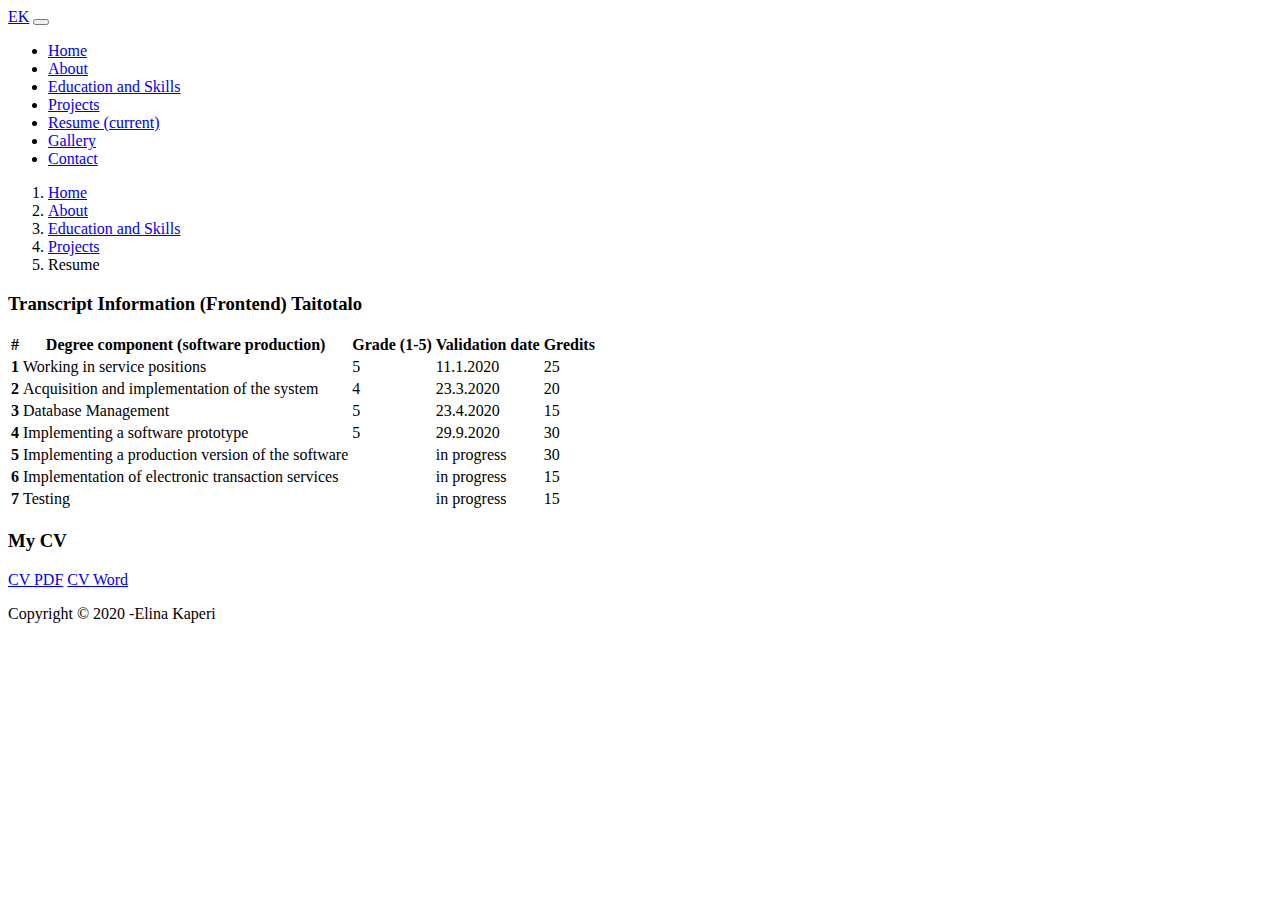
<file: resume.html>
<!DOCTYPE html>
<html lang="en">
<head>
  <meta charset="UTF-8">
  <meta name="viewport" content="width=device-width, initial-scale=1.0">
  <!--Link to bootstrap-->
  <link rel="stylesheet" href="https://cdn.jsdelivr.net/npm/bootstrap@4.5.3/dist/css/bootstrap.min.css" integrity="sha384-TX8t27EcRE3e/ihU7zmQxVncDAy5uIKz4rEkgIXeMed4M0jlfIDPvg6uqKI2xXr2" crossorigin="anonymous">
 <!--Link to Font Awsome-->
  <link
  rel="stylesheet"
  href="https://cdnjs.cloudflare.com/ajax/libs/font-awesome/5.13.0/css/all.min.css"
  integrity="sha256-h20CPZ0QyXlBuAw7A+KluUYx/3pK+c7lYEpqLTlxjYQ="
  crossorigin="anonymous"
  />

  <title>Resume</title>
</head>
<body>

   <!--Navbar-->
  <nav class="container navbar navbar-light bg-dark fixed-top">
    <a class="navbar-brand text-light" href="index.html">EK</a>
    <button class="navbar-toggler bg-light" type="button" data-toggle="collapse" data-target="#navbarNavDropdown" aria-controls="navbarNavDropdown" aria-expanded="false" aria-label="Toggle navigation">
      <span class="navbar-toggler-icon"></span>
    </button>
    <div class="collapse navbar-collapse justify-content-end" id="navbarNavDropdown">
      <ul class="navbar-nav">
        <li class="nav-item active">
          <a class="nav-link text-light" href="index.html">Home</a>
        </li>
        <li class="nav-item">
          <a class="nav-link text-light " href="about.html">About</a>
        </li>
        <li class="nav-item">
          <a class="nav-link  text-light" href="skills.html">Education and Skills</a>
        </li>
        <li class="nav-item">
          <a class="nav-link  text-light" href="projects.html">Projects</a>
        </li>
        <li class="nav-item">
          <a class="nav-link  text-light" href="#">Resume <span class="sr-only">(current)</span></a>
        </li>
        <li class="nav-item">
          <a class="nav-link  text-light" href="gallery.html">Gallery</a>
        </li>
        <li class="nav-item">
          <a class="nav-link  text-light" href="contact.html">Contact</a>
        </li>
      </ul>
    </div>
  </nav>

  <div class="container mt-5 pt-3 pb-1 bg-light">
    <ol class="breadcrumb bg-light">
      <li class="breadcrumb-item"><a class="text-dark" href="index.html">Home</a></li>
      <li class="breadcrumb-item"><a class="text-dark" href="about.html">About</a></li>
      <li class="breadcrumb-item"><a class="text-dark" href="skills.html">Education and Skills</a></li>
      <li class="breadcrumb-item"><a class="text-dark" href="projects.html">Projects</a></li>
      <li class="text-warning breadcrumb-item active">Resume</li>
    </ol>
</div>



<div class="container pt-3 pb-1 bg-light">
  <div class="row justify-content-center">
    <div class="col-8">
      <h3 class="text-center py-5">Transcript Information (Frontend) Taitotalo</h3>
      <table class="table table-striped table-dark table-responsive">
        <thead>
          <tr>
            <th scope="col">#</th>
            <th scope="col">Degree component (software production)</th>
            <th scope="col">Grade (1-5)</th>
            <th scope="col">Validation date</th>
            <th scope="col">Gredits</th>
          </tr>
        </thead>
        <tbody>
          <tr>
            <th scope="row">1</th>
            <td>Working in service positions</td>
            <td class="text-warning">5</td>
            <td>11.1.2020</td>
            <td class="text-warning">25</td>
          </tr>
          <tr>
            <th scope="row">2</th>
            <td>Acquisition and implementation of the system</td>
            <td class="text-warning">4</td>
            <td>23.3.2020</td>
            <td class="text-warning">20</td>
          </tr>
          <tr>
            <th scope="row">3</th>
            <td>Database Management</td>
            <td class="text-warning">5</td>
            <td>23.4.2020</td>
            <td class="text-warning">15</td>
          </tr>
          <tr>
            <th scope="row">4</th>
            <td>Implementing a software prototype</td>
            <td class="text-warning" >5</td>
            <td>29.9.2020</td>
            <td class="text-warning">30</td>
          </tr>
          <tr>
            <th scope="row">5</th>
            <td>Implementing a production version of the software</td>
            <td></td>
            <td class="text-warning">in progress</td>
            <td>30</td>
          </tr>
          <tr>
            <th scope="row">6</th>
            <td>Implementation of electronic transaction services</td>
            <td></td>
            <td class="text-warning" >in progress</td>
            <td>15</td>
          </tr>
          <tr>
            <th scope="row">7</th>
            <td>Testing</td>
            <td></td>
            <td class="text-warning" >in progress</td>
            <td>15</td>
          </tr>
        </tbody>
      </table>
     </div>
    </div>
  </div>



  <div class="container pt-5 pb-5 bg-light">
    <div class="row justify-content-center">
      <div class="col-8">
        <h3 class="py-5 text-center">My CV</h3>
        <div class="btn-group mb-5" role="group">
          <a href="files/cv ek.pdf" class="btn btn-warning btn-lg" role="button" target="_blank">CV PDF</a>
          <a href="files/Elina Kaperi CV.docx" class="btn btn-dark btn-lg" role="button" aria-pressed="true">CV Word</a>
        </div>
      </div>
    </div>
  </div>


  <!--footer-->
  <footer class="container-md text-center py-5 bg-dark border-top">
    <div class="">
      <a href="https://github.com/elinafront"><i class="fab fa-github fa-2x px-2 text-light"></i></a>
      <a href="https://linkedin.com/in/elinakaperi"><i class="fab fa-linkedin fa-2x text-light"></i></a></a>
    </div>
     <p class="text-light pt-2">Copyright &copy; 2020 -Elina Kaperi</p>
  </footer>



<!--scripts for bootsrap-->
  <script src="https://code.jquery.com/jquery-3.5.1.slim.min.js" integrity="sha384-DfXdz2htPH0lsSSs5nCTpuj/zy4C+OGpamoFVy38MVBnE+IbbVYUew+OrCXaRkfj" crossorigin="anonymous"></script>
  <script src="https://cdn.jsdelivr.net/npm/popper.js@1.16.1/dist/umd/popper.min.js" integrity="sha384-9/reFTGAW83EW2RDu2S0VKaIzap3H66lZH81PoYlFhbGU+6BZp6G7niu735Sk7lN" crossorigin="anonymous"></script>
  <script src="https://cdn.jsdelivr.net/npm/bootstrap@4.5.3/dist/js/bootstrap.min.js" integrity="sha384-w1Q4orYjBQndcko6MimVbzY0tgp4pWB4lZ7lr30WKz0vr/aWKhXdBNmNb5D92v7s" crossorigin="anonymous"></script>
</body>
</html>
</file>
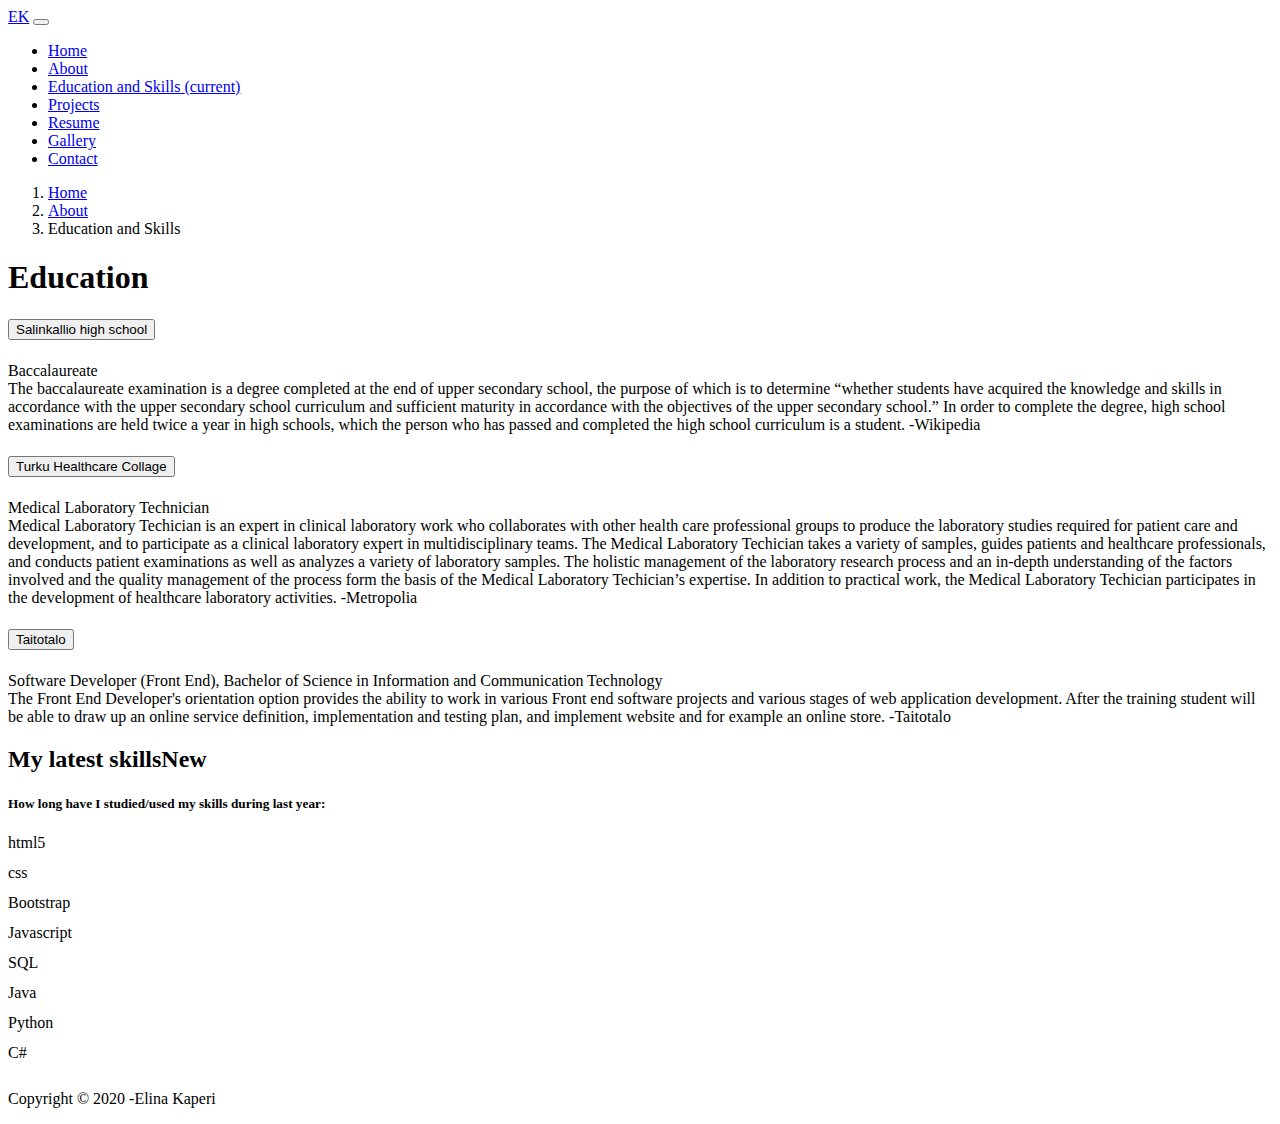
<file: skills.html>
<!DOCTYPE html>
<html lang="en">
<head>
  <meta charset="UTF-8">
  <meta name="viewport" content="width=device-width, initial-scale=1.0">
  <!--Link to bootstrap-->
  <link rel="stylesheet" href="https://cdn.jsdelivr.net/npm/bootstrap@4.5.3/dist/css/bootstrap.min.css" integrity="sha384-TX8t27EcRE3e/ihU7zmQxVncDAy5uIKz4rEkgIXeMed4M0jlfIDPvg6uqKI2xXr2" crossorigin="anonymous">
 <!--Link to Font Awsome-->
  <link
  rel="stylesheet"
  href="https://cdnjs.cloudflare.com/ajax/libs/font-awesome/5.13.0/css/all.min.css"
  integrity="sha256-h20CPZ0QyXlBuAw7A+KluUYx/3pK+c7lYEpqLTlxjYQ="
  crossorigin="anonymous"
  />

  <title>Education and Skills</title>
</head>
<body>

   <!--Navbar-->
  <nav class="container navbar navbar-light bg-dark fixed-top">
    <a class="navbar-brand text-light" href="index.html">EK</a>
    <button class="navbar-toggler bg-light" type="button" data-toggle="collapse" data-target="#navbarNavDropdown" aria-controls="navbarNavDropdown" aria-expanded="false" aria-label="Toggle navigation">
      <span class="navbar-toggler-icon"></span>
    </button>
    <div class="collapse navbar-collapse justify-content-end" id="navbarNavDropdown">
      <ul class="navbar-nav">
        <li class="nav-item active">
          <a class="nav-link text-light" href="index.html">Home</a>
        </li>
        <li class="nav-item">
          <a class="nav-link text-light " href="about.html">About</a>
        </li>
        <li class="nav-item">
          <a class="nav-link  text-light" href="#">Education and Skills <span class="sr-only">(current)</span></a>
        </li>
        <li class="nav-item">
          <a class="nav-link  text-light" href="projects.html">Projects</a>
        </li>
        <li class="nav-item">
          <a class="nav-link  text-light" href="resume.html">Resume</a>
        </li>
        <li class="nav-item">
          <a class="nav-link  text-light" href="gallery.html">Gallery</a>
        </li>
        <li class="nav-item">
          <a class="nav-link  text-light" href="contact.html">Contact</a>
        </li>
      </ul>
    </div>
  </nav>

  <div class="container mt-5 pt-3 pb-1 bg-light">
    <ol class="breadcrumb bg-light">
      <li class="breadcrumb-item"><a class="text-dark" href="index.html">Home</a></li>
      <li class="breadcrumb-item"><a class="text-dark" href="about.html">About</a></li>
      <li class="text-warning breadcrumb-item active">Education and Skills</li>
    </ol>
</div>

<!--Education Collapse-->
  <div class="container py-5 bg-warning">
    <div class="row">
      <div class="col">
        <h1 class="text-center pb-5">Education</h1>
        <div id="accordion">
          <div class="card">
            <div class="card-header" id="headingOne">
              <h5 class="mb-0">
                <button class="btn btn-link text-dark font-weight-bold  " data-toggle="collapse" data-target="#collapseOne" aria-expanded="true" aria-controls="collapseOne">
                 Salinkallio high school
                </button>
              </h5>
            </div>
        
            <div id="collapseOne" class="collapse show" aria-labelledby="headingOne" data-parent="#accordion">
              <div class="card-body">
                Baccalaureate <br>
                The baccalaureate examination is a degree completed at the end of upper secondary school, the purpose of which is to determine “whether students have acquired the knowledge and skills in accordance with the upper secondary school curriculum and sufficient maturity in accordance with the objectives of the upper secondary school.” In order to complete the degree, high school examinations are held twice a year in high schools, which the person who has passed and completed the high school curriculum is a student. -Wikipedia
              </div>
            </div>
          </div>
          <div class="card">
            <div class="card-header" id="headingTwo">
              <h5 class="mb-0">
                <button class="btn btn-link collapsed text-dark font-weight-bold " data-toggle="collapse" data-target="#collapseTwo" aria-expanded="false" aria-controls="collapseTwo">
                  Turku Healthcare Collage
                </button>
              </h5>
            </div>
            <div id="collapseTwo" class="collapse" aria-labelledby="headingTwo" data-parent="#accordion">
              <div class="card-body">
                Medical Laboratory Technician <br>
                Medical Laboratory Techician is an expert in clinical laboratory work who collaborates with other health care professional groups to produce the laboratory studies required for patient care and development, and to participate as a clinical laboratory expert in multidisciplinary teams. The Medical Laboratory Techician  takes a variety of samples, guides patients and healthcare professionals, and conducts patient examinations as well as analyzes a variety of laboratory samples. The holistic management of the laboratory research process and an in-depth understanding of the factors involved and the quality management of the process form the basis of the Medical Laboratory Techician’s expertise. In addition to practical work, the Medical Laboratory Techician  participates in the development of healthcare laboratory activities. -Metropolia
              </div>
            </div>
          </div>
          <div class="card">
            <div class="card-header text-warning" id="headingThree">
              <h5 class="mb-0">
                <button class="btn btn-link collapsed  text-dark font-weight-bold " data-toggle="collapse" data-target="#collapseThree" aria-expanded="false" aria-controls="collapseThree">
                Taitotalo
                </button>
              </h5>
            </div>
            <div id="collapseThree" class="collapse" aria-labelledby="headingThree" data-parent="#accordion">
              <div class="card-body">
                Software Developer (Front End), Bachelor of Science in Information and Communication Technology <br>

                The Front End Developer's orientation option provides the ability to work in various Front end software projects and various stages of web application development. After the training student will be able to draw up an online service definition, implementation and testing plan, and implement website and for example an online store. -Taitotalo 
              </div>
            </div>
          </div>
        </div>
      </div>
    </div>
  </div>

  <div class="container bg-light">
    <div class="row">
      <div class="col-12 mx-auto mt-2 py-5">
        <h2 class="text-center">My latest skills<span class="ml-3 badge  badge-warning">New</span></h2>
      </div>
    </div>
  </div>

  <!--Progress-->
  <div class="container bg-light">
    <div class="row">
      <div class="col-12 mx-auto mt-2 py-5">
        <h5>How long have I studied/used my skills during last year:</h5>
        <div class="progress mb-1" style="height: 30px">
          <div class="progress-bar bg-success" role="progressbar" style="width: 75%" aria-valuenow="75" aria-valuemin="0" aria-valuemax="100">html5</div>
        </div>
        <div class="progress mb-1"  style="height: 30px">
          <div class="progress-bar bg-success" role="progressbar" style="width: 75%" aria-valuenow="75" aria-valuemin="0" aria-valuemax="100">css</div>
        </div>
        <div class="progress mb-1"  style="height: 30px">
          <div class="progress-bar bg-success" role="progressbar" style="width: 70%" aria-valuenow="70" aria-valuemin="0" aria-valuemax="100">Bootstrap</div>
        </div>
        <div class="progress mb-1" style="height: 30px">
          <div class="progress-bar bg-warning" role="progressbar" style="width: 30%" aria-valuenow="30" aria-valuemin="0" aria-valuemax="100">Javascript</div>
        </div>

        <div class="progress mb-1" style="height: 30px">
          <div class="progress-bar bg-warning" role="progressbar" style="width: 30%" aria-valuenow="30" aria-valuemin="0" aria-valuemax="100">SQL</div>
        </div>
        <div class="progress mb-1" style="height: 30px">
          <div class="progress-bar bg-danger" role="progressbar" style="width: 20%" aria-valuenow="20" aria-valuemin="0" aria-valuemax="100">Java</div>
        </div>
        <div class="progress mb-1" style="height: 30px">
          <div class="progress-bar bg-danger" role="progressbar" style="width: 10%" aria-valuenow="10" aria-valuemin="0" aria-valuemax="100">Python</div>
        </div>
        <div class="progress mb-1" style="height: 30px">
          <div class="progress-bar bg-danger" role="progressbar" style="width: 5%" aria-valuenow="5" aria-valuemin="0" aria-valuemax="100">C#</div>
        </div>
      </div>
    </div>
  </div>

  <!--footer-->
  <footer class="container-md text-center py-5 bg-dark">
    <div class="">
      <a href="https://github.com/elinafront"><i class="fab fa-github fa-2x px-2 text-light"></i></a>
      <a href="https://linkedin.com/in/elinakaperi"><i class="fab fa-linkedin fa-2x text-light"></i></a></a>
    </div>
     <p class="text-light pt-2">Copyright &copy; 2020 -Elina Kaperi</p>
  </footer>



<!--scripts for bootsrap-->
  <script src="https://code.jquery.com/jquery-3.5.1.slim.min.js" integrity="sha384-DfXdz2htPH0lsSSs5nCTpuj/zy4C+OGpamoFVy38MVBnE+IbbVYUew+OrCXaRkfj" crossorigin="anonymous"></script>
  <script src="https://cdn.jsdelivr.net/npm/popper.js@1.16.1/dist/umd/popper.min.js" integrity="sha384-9/reFTGAW83EW2RDu2S0VKaIzap3H66lZH81PoYlFhbGU+6BZp6G7niu735Sk7lN" crossorigin="anonymous"></script>
  <script src="https://cdn.jsdelivr.net/npm/bootstrap@4.5.3/dist/js/bootstrap.min.js" integrity="sha384-w1Q4orYjBQndcko6MimVbzY0tgp4pWB4lZ7lr30WKz0vr/aWKhXdBNmNb5D92v7s" crossorigin="anonymous"></script>
</body>
</html>
</file>
